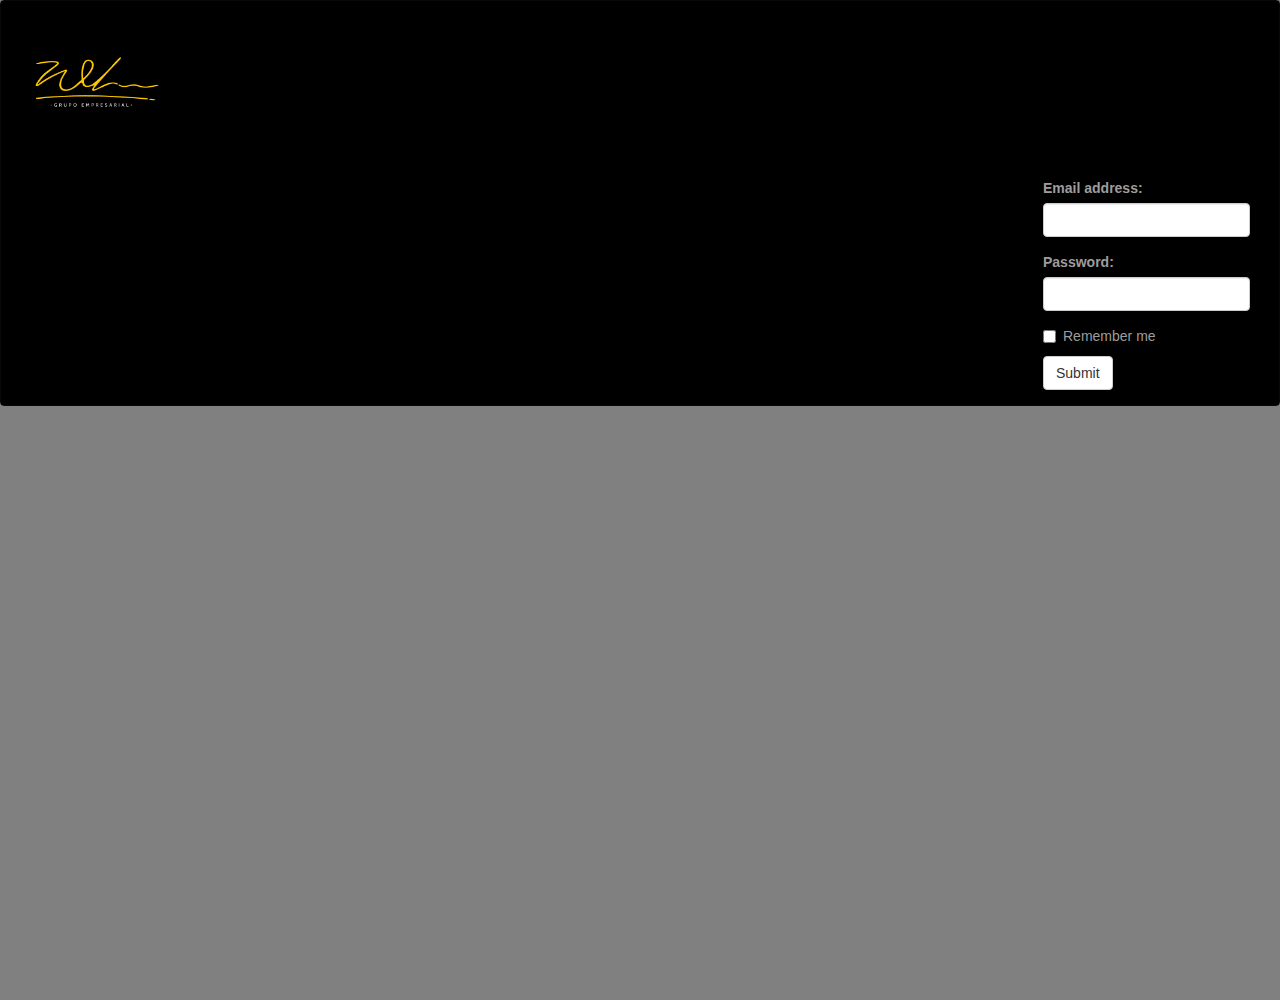
<file: Contacto.html>
<!DOCTYPE html>
<!-- INICIO DEL PROGRAMA-->
<!-- WEB ELABORADA POR ASTRO-LOGIC WILLIAM RATIVA-->
<html lang="es">
<head>
  <meta name="robots" content="index"/>
  <meta http-equiv="expires" content="0"/>
<meta http-equiv="expires" content="43200"/>
  <meta http-equiv="cache-control" content="no-cache"/>
  <meta name="author" content="William Rativa" />
<meta name="copyright" content="Astro-Logic" />
<meta name="copyright" content="Walter Bohorquez" />
    <meta charset="UTF-8">
    <meta name="keywords" content="W&LGROUP, EVENTOS, LOGÍSTICA"/>
    <meta name="description" content="Somos un equipo de profesionales con más de cinco años de experiencia, especializados en la organización, planeación y producción de toda clase de eventos, así como activación de marcas, lanzamientos y conferencias. Interactuamos con nuestros clientes para poder ejecutar la idea que de ellos provienen y así darle un estilo propio a cada uno de nuestros trabajos. "/>
    <meta name="viewport" content="width=device-width, initial-scale=1">
  <link rel="stylesheet" href="https://maxcdn.bootstrapcdn.com/bootstrap/3.4.1/css/bootstrap.min.css">
  <script src="https://ajax.googleapis.com/ajax/libs/jquery/3.5.1/jquery.min.js"></script>
  <script src="https://maxcdn.bootstrapcdn.com/bootstrap/3.4.1/js/bootstrap.min.js"></script>
    <title>CONTACTO </title>
    <link rel="stylesheet" type="text/css" href="contacto.css" />
    </head>
    <div class="contenedorprincipal">
<div class="contenidi">
        <nav class="navbar navbar-inverse">
            <div class="container-fluid">
              <div class="navbar-header">
                <figure style="float: left">
<a href="index.html">
                    <img src="logoblack.png" width="15%"> </a>
               
                  </figure>
              </div>
              <ul class="nav navbar-nav ">
              </ul>
              <ul class="nav navbar-nav navbar-right">
                <span class="	glyphicon glyphicon-chevron-left"></span></span> 
                <li><a href="index.html> ATRÁS</a></li>
              </ul>
            </div>
          </nav>
          <h2> CONTACTO</h2>
          <form action="/action_page.php">
  <div class="form-group">
    <label for="email">Email address:</label>
    <input type="email" class="form-control" id="email">
  </div>
  <div class="form-group">
    <label for="pwd">Password:</label>
    <input type="password" class="form-control" id="pwd">
  </div>
  <div class="checkbox">
    <label><input type="checkbox"> Remember me</label>
  </div>
  <button type="submit" class="btn btn-default">Submit</button>
</form>
          
         
</body>
<!-- FIN DEL PROGRAMA-->
</html>
</file>
<file: contacto.css>
body{
    color: black !important;
    background-color: gray;
    }
    
       figure{
        background-color: black;
    }
    .container-fluid{
        background-color: black;
    }
     .contenidi{
 
padding-left: 0 !important;
padding-right: 0 !important;
width: 100% !important;
     }
     .contenedorprincipal{
         height: 1000px;
         width: 100%;
     }
     .footers{
         position: fixed;
         bottom: 2%;
         width: 100%;
         text-align: center;
         background-color: black;
         color: white;
     }
     center{
         background-color: black;
         text-align: center;
         height: 600px;
     }
     body{

         
         font-family: Arial;
     }
     
     h2{
         text-align: center;
         color: black;
         font-family: Arial;
     }
     a{
       color: white;
     }
     #myCarousel{
         background-color: black;
         width: 100%;
height: 500px;
     }
     footer {
text-align: center;
padding: 3px;
background-image: linear-gradient(black,gray,black);
color: white;
}
</file>
